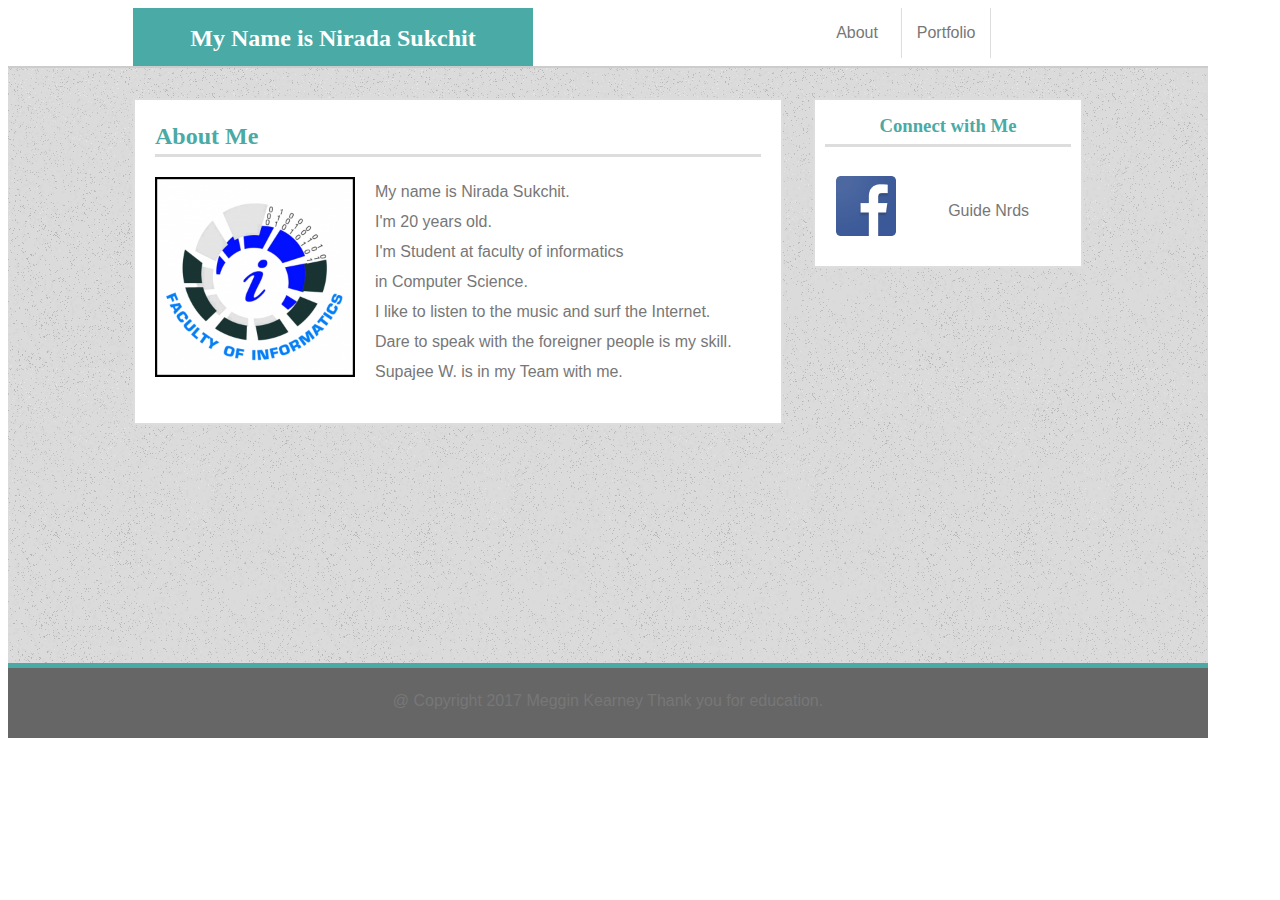
<file: index.html>
<!DOCTYPE html>
<html lang="en-us">
<head>
	<!-- Document responsive across devices. -->
	<meta name="viewport" content="width=device-width, initial-scale=1">
	<!-- Document's character set. -->
    <meta charset="UTF-8">
	<title>My Portfolio</title>
	<!-- Linking CSS -->
	<link rel="stylesheet" type="text/css" href="assets/css/style.css">
	<!-- Linking Google Fonts -->
	<link rel="stylesheet" type="text/css"
	      href="https://fonts.googleapis.com/css?family=Montserrat">
</head>
<body>

	<div class="header-container">
		<header>My Name is Nirada Sukchit</header>

		<nav>
			<ul>
				<li class="border"><a href="index.html">About</a></li>
				<li class="border"><a href="portfolio.html">Portfolio</a></li>
			</ul>
		</nav>
	</div>
	

	<div class="main-container">
		<section id="main-bio">
			<h2>About Me</h2>
			<img id="bio-image" src="assets/images/profile.png" alt="Your Name">
			<p>
			My name is Nirada Sukchit. <br/> I'm 20 years old.<br/>
			I'm Student at faculty of informatics <br/> in Computer Science.<br/>
			I like to listen to the music and surf the Internet.<br/>
			Dare to speak with the foreigner people is my skill. <br/>
			Supajee W. is in my Team with me.</p>
    	</section>

    	<section id="social-links">
      		<h3>Connect with Me</h3>
      		<ul>
				<li><a href="https://facebook.com"><img class="icon" src="assets/images/facebook.png" alt="GitHub Profile"></a></li>
				<p> <br/> Guide Nrds</p>
			  </ul>
			  
    	</section>
	</div>
	<!-- Don't remove-->
	<footer>&#64; Copyright 2017 Meggin Kearney Thank you for education.</footer>
</body>
</html>
</file>
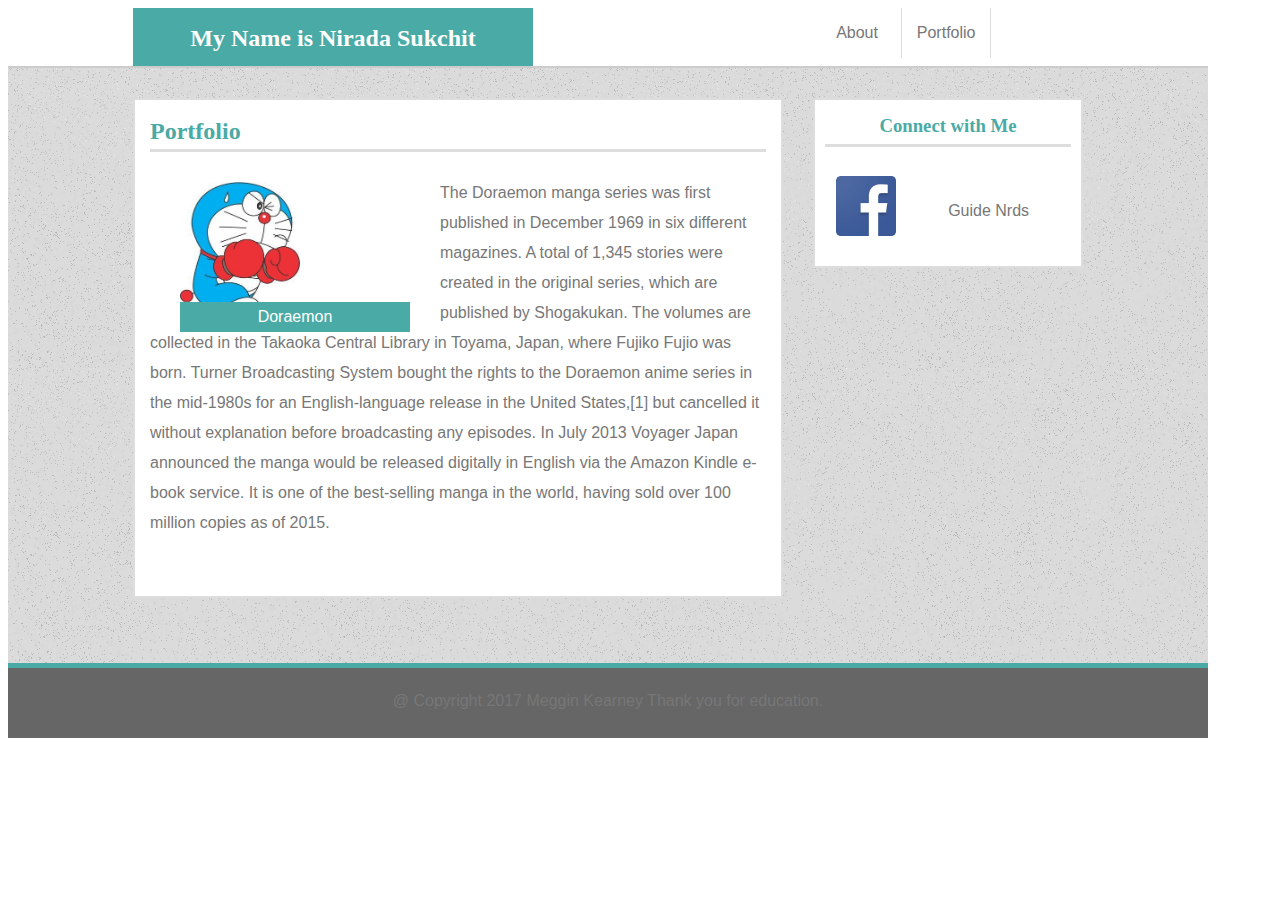
<file: portfolio.html>
<!DOCTYPE html>
<html lang="en-us">
<head>
	<!-- Document responsive across devices. -->
	<meta name="viewport" content="width=device-width, initial-scale=1">
	<!-- Document's character set. -->
    <meta charset="UTF-8">
	<title>My Portfolio</title>
	<!-- Linking CSS -->
	<link rel="stylesheet" type="text/css" href="assets/css/style.css">
	<link rel="stylesheet" type="text/css"
	      href="https://fonts.googleapis.com/css?family=Montserrat">
</head>
<body>

	<div class="header-container">
		<header>My Name is Nirada Sukchit</header>

		<nav>
			<ul>
				<li class="border"><a href="index.html">About</a></li>
				<li class="border"><a href="portfolio.html">Portfolio</a></li>
			</ul>
		</nav>
	</div>

	<div class="main-container">
		<section id="project-portfolio">
			<h2>Portfolio</h2>

			<!-- Using single placeholder image for now. -->
			<ul class="project">
				<li class="box"><div><img class="project picset" src="assets/images/do.jpg" alt="Project 1"><span class="project-title">Doraemon</span></div></li>
				<p>
					The Doraemon manga series was first published in December 1969 in six different magazines. A total of 1,345 stories were created in the original series, 
					which are published by Shogakukan. The volumes are collected in the Takaoka Central Library in Toyama, Japan, where Fujiko Fujio was born. Turner Broadcasting 
					System bought the rights to the Doraemon anime series in the mid-1980s for an English-language release in the United States,[1] but cancelled it without explanation 
					before broadcasting any episodes. In July 2013 Voyager Japan announced the manga would be released digitally in English via the Amazon Kindle e-book service. 
					It is one of the best-selling manga in the world, having sold over 100 million copies as of 2015.
				</p>
				</ul>
    	</section>
    	
    	<section id="social-links">
    		<h3>Connect with Me</h3>
			<ul>
				<li><a href="https://facebook.com"><img class="icon" src="assets/images/facebook.png" alt="GitHub Profile"></a></li>
				
			  </ul>
			  <p> <br/> Guide Nrds</p
    	</section>
	</div>

	<!-- Don't remove-->
	<footer>&#64; Copyright 2017 Meggin Kearney Thank you for education.</footer>
</body>
</html>
</file>
<file: assets/css/style.css>
/* So padding and border no longer increase width. */
* {
  box-sizing: border-box;
}

/* Some default document settings. */
body {
	color: #777777;
	font-family: 'Arial', 'Helvetica Neue', Helvetica, sans-serif;
	line-height: 30px;
	text-align: left;
	/* Set width to 1200 instead of 960 for better layout (in my humble opinion). */
	width: 1200px;
}

header	{
	float: left;
	background-color: #4aaaa5;
	border-bottom: none;
	color: #ffffff;
	height: 100%;
	width: 400px;
	margin-left: 125px;
	margin-bottom: 0;
	font-family: 'Georgia', Times, Times New Roman, serif;
	text-align: center;
	font-size: 1.5em;
	font-weight: bold;
	vertical-align: middle;
	padding-top: 15px;
}

h2,
h3	{
	color: #4aaaa5;
	border-bottom:	3px solid #dddddd;
	font-family: 'Georgia', Times, Times New Roman, serif;
	margin-top: 1px;
	padding-bottom: 3px;
}

nav	{
	width: 270px;
	float: right;
	text-align: center;
	margin-right: 125px;
}

ul {
	list-style: none;
	margin: 0;
	padding: 0;
}

li {
	float: left;
	width: 33%;
	padding: 10px;
}

li.border {
	border-right: 1px solid #dddddd;
	padding: 10px;
}

a {
	color: #777777;
	text-decoration: none;
}

/* Nav links turn teal on hover. */
a:hover {
  color: #4aaaa5;
}

.icon {
	width: 60px;
	height: auto;
	color: none;
	border-right: none;
}

/* Rotates social icon in contacts on hover. */
.icon:hover {
	transform: rotate(-10deg);
	-ms-transform: rotate(-10deg);
	-webkit-transform: rotate(-10deg);
	-moz-transform: rotate(-10deg);
	-o-transform: rotate(-10deg);
}

section	{
	background-color: #ffffff;
	float: left;
	color: #777777;
	border: 2px solid #dddddd;
}

input,
textarea {
	width: 100%;
	padding: 10px 20px 10px 10px;
    margin: 8px 0;
    border-color: #dddddd;
    border-style: solid;
    border-width: thin;
}

/* Need to use a pseudoclass to control placeholder. */
input,
textarea,
input::-webkit-input-placeholder {
    font-size: 16px;
}

footer {
	clear: both;
	margin: 0 auto;
	vertical-align: middle;
	padding: 18px;
	height: 70px;
	background-color: #666666;
	width: 100%;
	border-bottom: none;
	color: #777777;
	text-align: center;
}

.header-container {
	border-bottom: 2px solid #cccccc;
	background-color: #ffffff;
	height: 60px;
}

.main-container {
	clear: both;
	overflow: auto;
	margin: 0 auto;
	background-image: url("../images/background.png");
	height: 600px;
	width: 100%;
	border-bottom: 5px solid #4aaaa5;
}

.box {
	display: inline-block;
	width: 250px;
	height: 100px;
	margin: 20px;
}

/* Rotates project in portfolio on hover. */
.box:hover {
	transform: rotate(-10deg);
	-ms-transform: rotate(-10deg);
	-webkit-transform: rotate(-10deg);
	-moz-transform: rotate(-10deg);
	-o-transform: rotate(-10deg);
}

.project {
	float: left;
	position: relative;
	top:	-10px;
	width: 100%;
}

.project-title {
	float: left;
	position: relative;
	top: -40px;
	width: 100%;
	height: 30px;
	background-color: #4aaaa5;
	color: #ffffff;
	text-align: center;
}

.button {
	background-color: #4aaaa5;
	color: #ffffff;
	width: 100px;
	height: 40px;
	font-size: 16px;
	border: none;
	position: relative;
	top: -8px;
}

/* Button turns dark on hover. */
.button:hover {
	background-color: #374865;
}

#social-links {
	float: right;
	padding: 10px;
	width: 270px;
	top: 30px;
	text-align: center;
	margin-right: 125px;
	margin-top: 30px
}

#main-bio,
#contact-form,
#project-portfolio {
	position: relative;
	text-align: left;
	width: 650px;
	top: 30px;
	margin-left: 125px;
	margin-bottom: 50px;
}

#main-bio {
	height: auto;
	padding: 20px;
}

#bio-image {
	clear: both;
	float: left;
	margin-right: 20px;
	width: 200px;
	height: 200px;
}

#contact-form {
	padding: 20px;
	height: 500px;
}

#project-portfolio {
	padding: 15px;
	height: 500px;
}
.picset{
	height: 150px;
	width: 120px;
	
}
</file>
